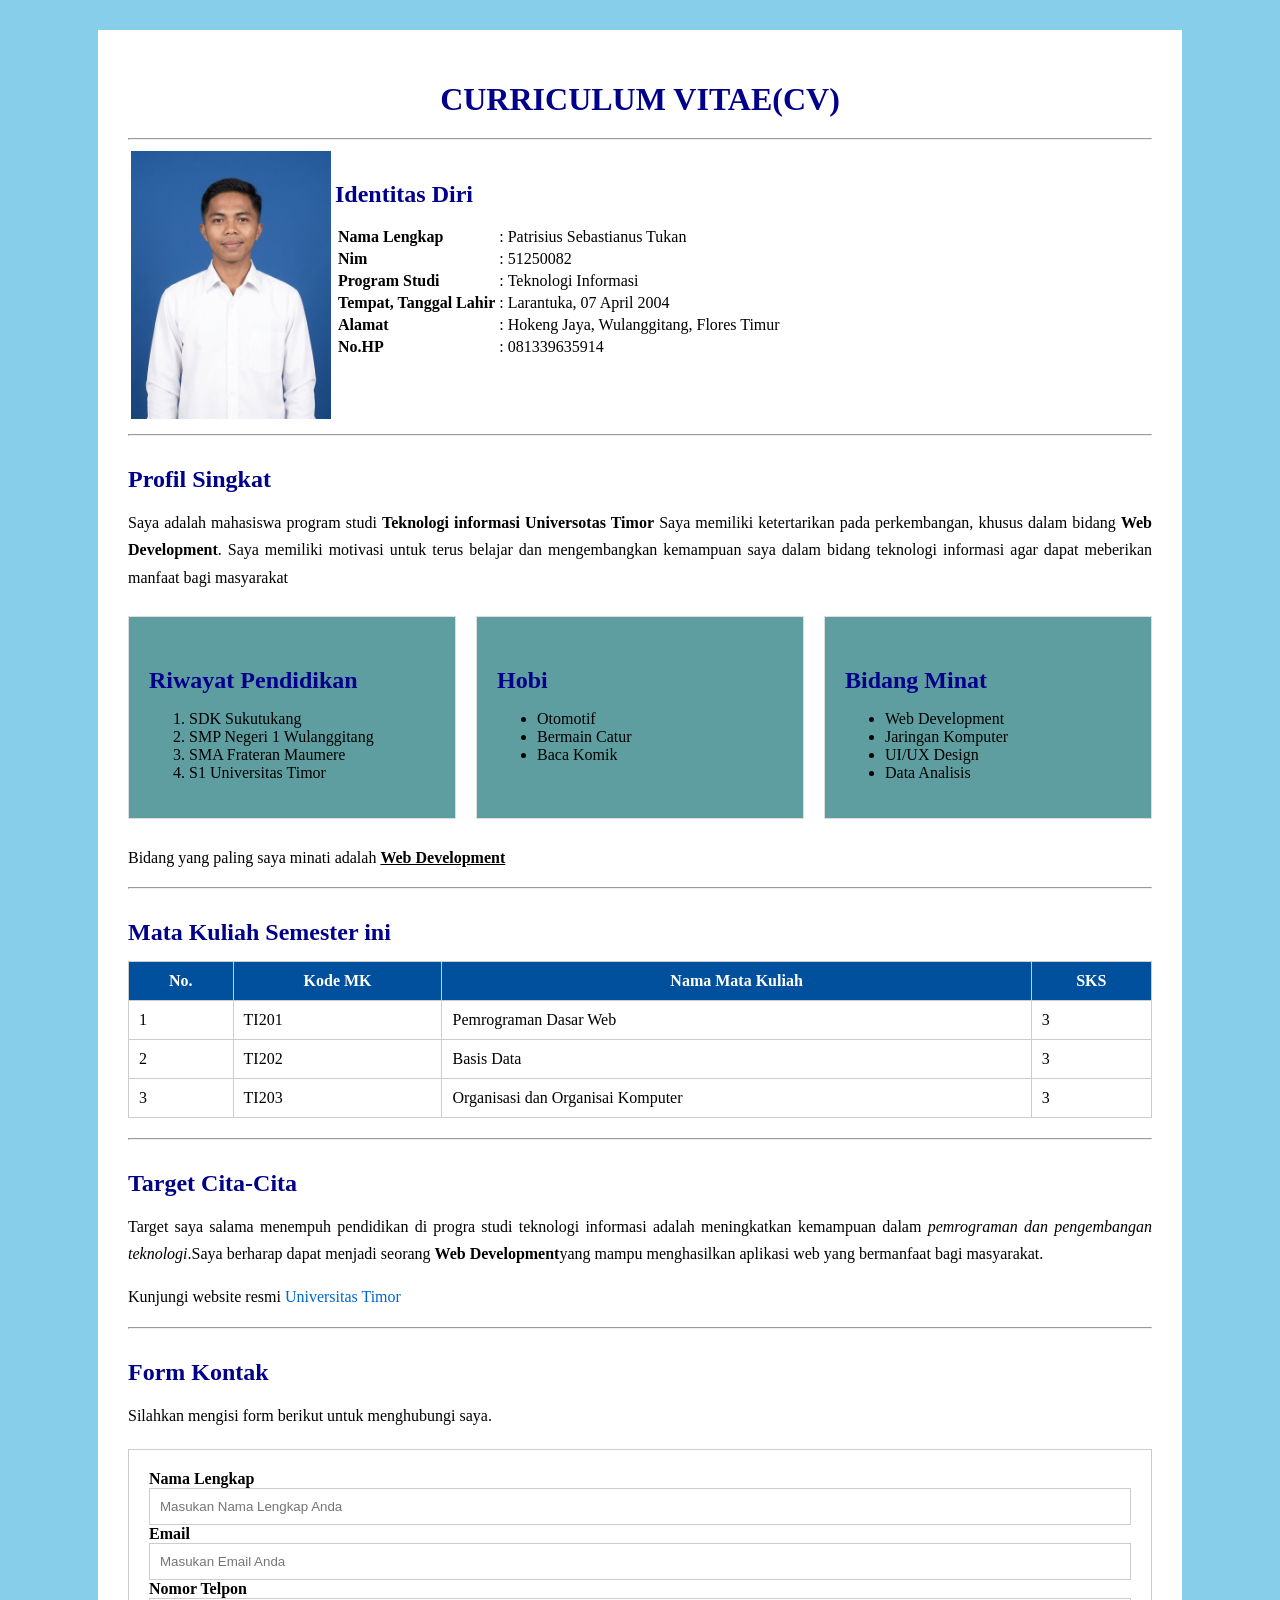
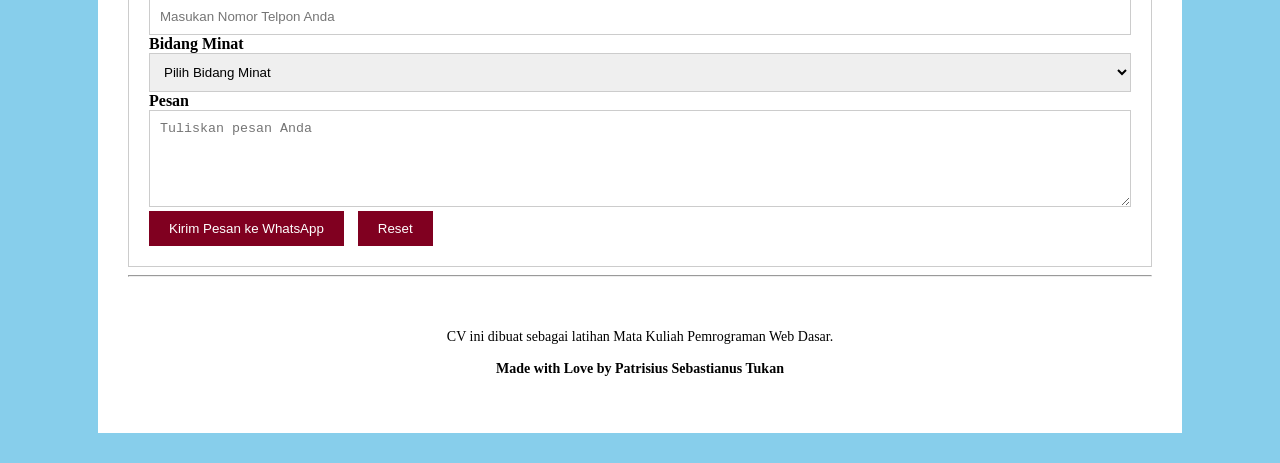
<file: index.html>
<!DOCTYPE html>
<html lang="en">
<head>
	<meta charset="UTF-8">
	<meta name="viewport" content="width=device-width, initial-scale=1.0">
	<title>Curriculum Vitae (CV)</title>
	<link rel="stylesheet" href="./style.css">
</head>
<body>
	<div class="container">

	<h1>CURRICULUM VITAE(CV)</h1><hr>
	<table class="Identitas">
		<tr>
			<!-- Kolom Foto -->
		<td class="Kolom-Foto"> 
			<img src="./image/profil.jpeg" alt="Foto Profil" width="200px">
		</td>
		<!-- Kolom Identitas -->
		<td style="vertical-align: top;">
			<h2>Identitas Diri</h2>
			<table>
				<tr></tr>
		<td><strong>Nama Lengkap</strong></td>
		<td>:</td>
		<td>Patrisius Sebastianus Tukan</td>
	</tr>
	<tr>
		<td><strong>Nim</strong></td>
		<td>:</td>
		<td>51250082</td>
	</tr>
	<tr>
		<td><strong>Program Studi</strong></td>
		<td>:</td>
		<td>Teknologi Informasi</td>
	</tr>
	<tr>
		<td><strong>Tempat, Tanggal Lahir</strong></td>
		<td>:</td>
		<td>Larantuka, 07 April 2004</td>
	</tr>
	<tr>
		<td><strong>Alamat</strong></td>
		<td>:</td>
		<td>Hokeng Jaya, Wulanggitang, Flores Timur</td>
	</tr>
	<tr>
		<td><strong>No.HP</strong></td>
		<td>:</td>
		<td>081339635914</td>
	</tr>
</table>
</td>
</tr>
</table>

<hr>
<h2>Profil Singkat</h2>
<p>Saya adalah mahasiswa program studi <strong> Teknologi informasi Universotas Timor</strong>
Saya memiliki ketertarikan pada perkembangan, khusus dalam bidang <strong>Web Development</strong>. Saya memiliki motivasi untuk terus belajar dan mengembangkan kemampuan saya dalam bidang teknologi informasi agar dapat meberikan manfaat bagi masyarakat</p>

<div class="grid-informasi">
	<!-- ==========RIWAYAT PENDIDIKAN========= -->
	<div class="card">
<h2>Riwayat Pendidikan</h2>
    <ol>
                <li>SDK Sukutukang</li>
                <li>SMP Negeri 1 Wulanggitang</li>
                <li>SMA Frateran Maumere</li>
                <li>S1 Universitas Timor</li>
    </ol>
    </div>
    <!-- ==========HOBI========= -->
   <div class="card">
<h2>Hobi</h2>
<ul>
 <li>Otomotif</li>
 <li>Bermain Catur</li>
 <li>Baca Komik</li>
</ul>
</div>
<!-- ===========BIDANG MINAT=========== -->
	<div class="card">
<h2>Bidang Minat</h2>
<ul>
	<li>Web Development</li>
	<li>Jaringan Komputer</li>
	<li>UI/UX Design</li>
	<li>Data Analisis</li>
</ul>
</div>
</div>
<p> Bidang yang paling saya minati adalah <strong><u>Web Development</u></strong>
</p>
<hr>
<h2>Mata Kuliah Semester ini</h2>
<table class ="tabel-matakuliah">
	<tr>
		<th>No.</th>
		<th>Kode MK</th>
		<th>Nama Mata Kuliah</th>
		<th>SKS</th>
	</tr>
	<tr>
		<td>1</td>
		<td>TI201</td>
		<td>Pemrograman Dasar Web</td>
		<td>3</td>
	</tr>
	<tr>
		<td>2</td>
		<td>TI202</td>
		<td>Basis Data</td>
		<td>3</td>
	</tr>
	<tr>
		<td>3</td>
		<td>TI203</td>
		<td>Organisasi dan Organisai Komputer</td>
		<td>3</td>
	</tr>
</table>
<hr>
<h2>Target Cita-Cita</h2>
<p>Target saya salama menempuh pendidikan di progra studi teknologi informasi adalah meningkatkan kemampuan dalam <em>pemrograman dan pengembangan teknologi</em>.Saya berharap dapat menjadi seorang <strong>Web Development</strong>yang mampu menghasilkan aplikasi web yang bermanfaat bagi masyarakat.
</p>
<p>Kunjungi website resmi <a href="https://unimor.ac.id" target="_blank">Universitas Timor </a>
</p>
<hr>
<h2><strong>Form Kontak</strong></h2>
<p>Silahkan mengisi form berikut untuk menghubungi saya.</p>
<form id="formkontak">
	<div>
		<label for="nama">Nama Lengkap</label>
		<input type="text" id="Nama" name="nama"
		placeholder="Masukan Nama Lengkap Anda">
	</div>
	<div>
		<label for="email">Email</label>
		<input type="text" id="Email" name="email"
		placeholder="Masukan Email Anda">
	</div>
	<div>
		<label for="nama">Nomor Telpon</label>
		<input type="number" id="No.hp" name="no.hp"
		placeholder="Masukan Nomor Telpon Anda">
	</div>
	<div>
		<label for="minat">Bidang Minat</label>
		
		<select name="minat" id="minat">
			<option value="">Pilih Bidang Minat</option>
			<option value="web">Web Development</option>
			<option value="uiux">UI/UX design</option>
			<option value="ai">Artificial Intelligent</option>
			<option value="data">Data Analisis</option>
		</select>
	</div>
	<div>
		<label for="pesan">Pesan</label>
		<textarea name="pesan" id="pesan" rows="5" placeholder="Tuliskan pesan Anda"></textarea>
	</div>
	<button type="submit">Kirim Pesan ke WhatsApp</button>
	<button type="reset">Reset</button>
</form>
<hr>
<footer>
<p>CV ini dibuat sebagai latihan Mata Kuliah Pemrograman Web Dasar.</p>
<p>Made with Love by Patrisius Sebastianus Tukan</p>
</footer>
	</div>
 <script src="./formkontak.js"></script>
</body>

</html>
</file>
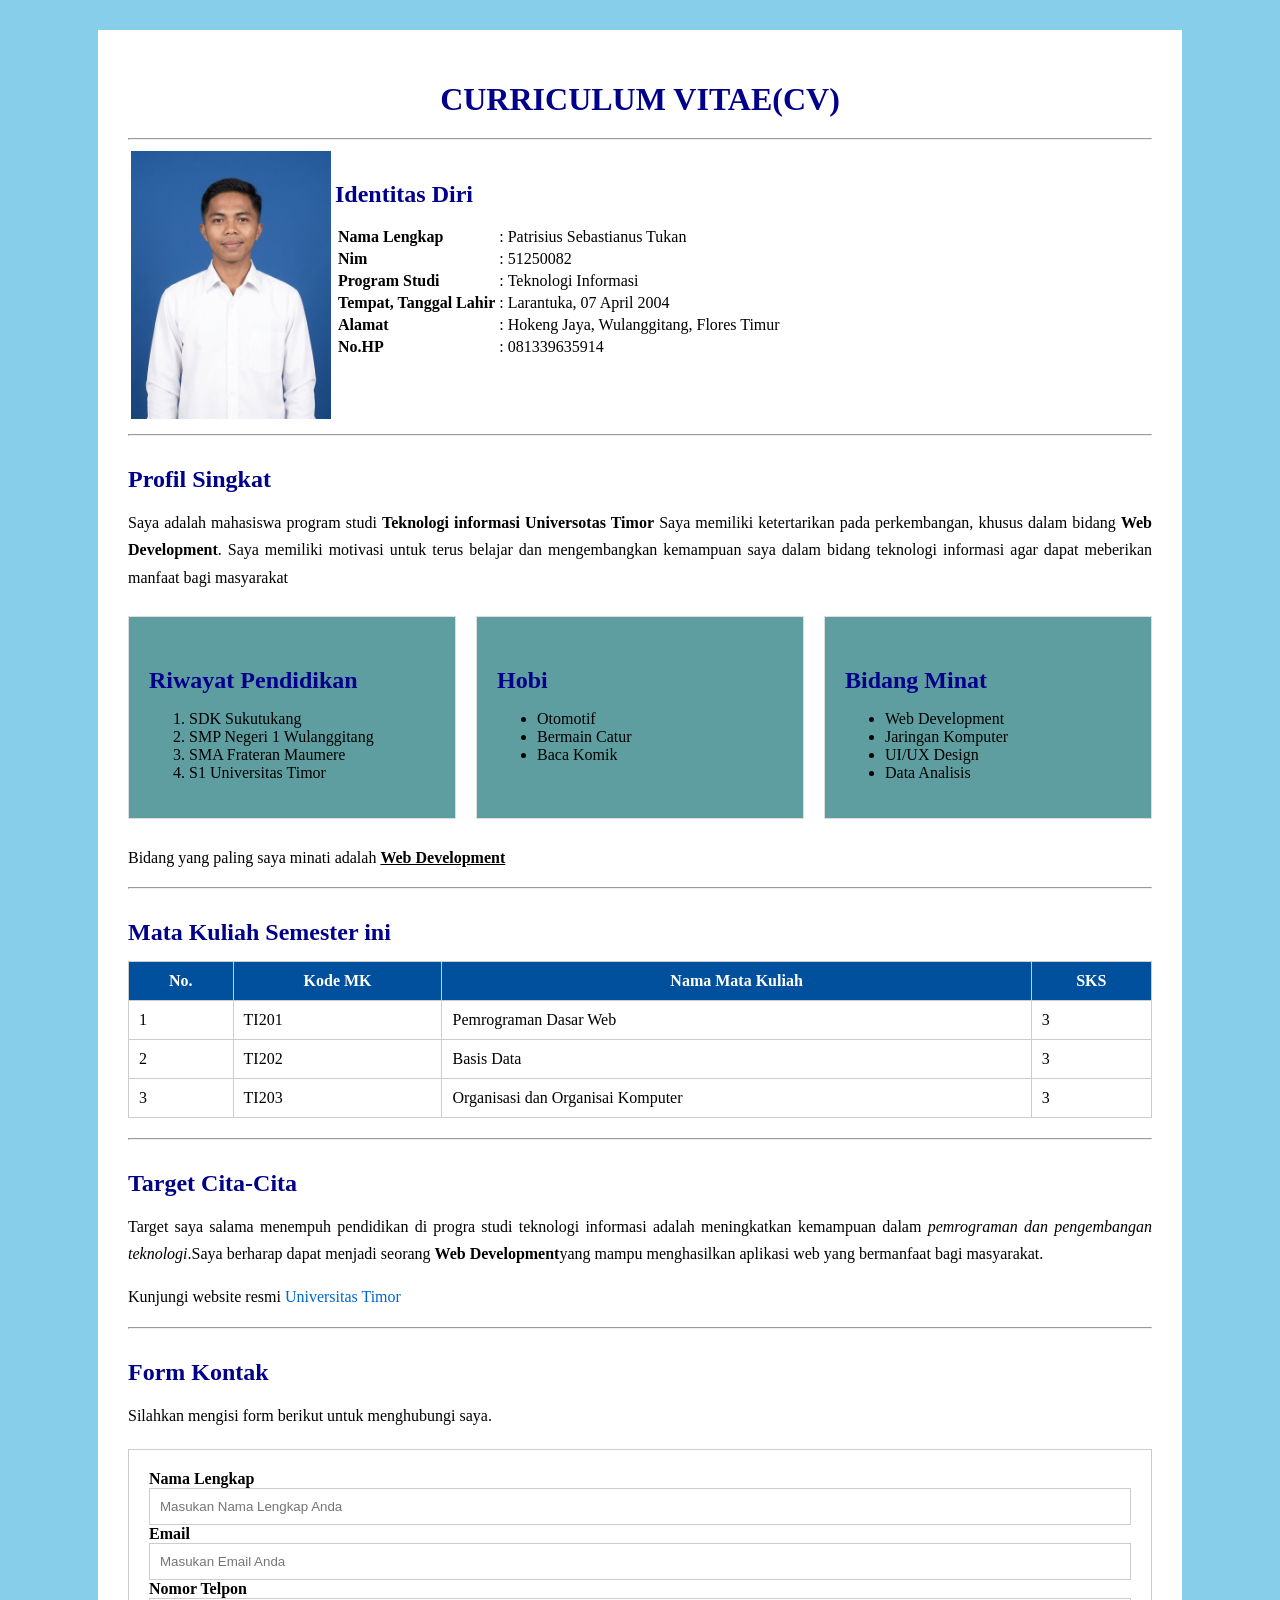
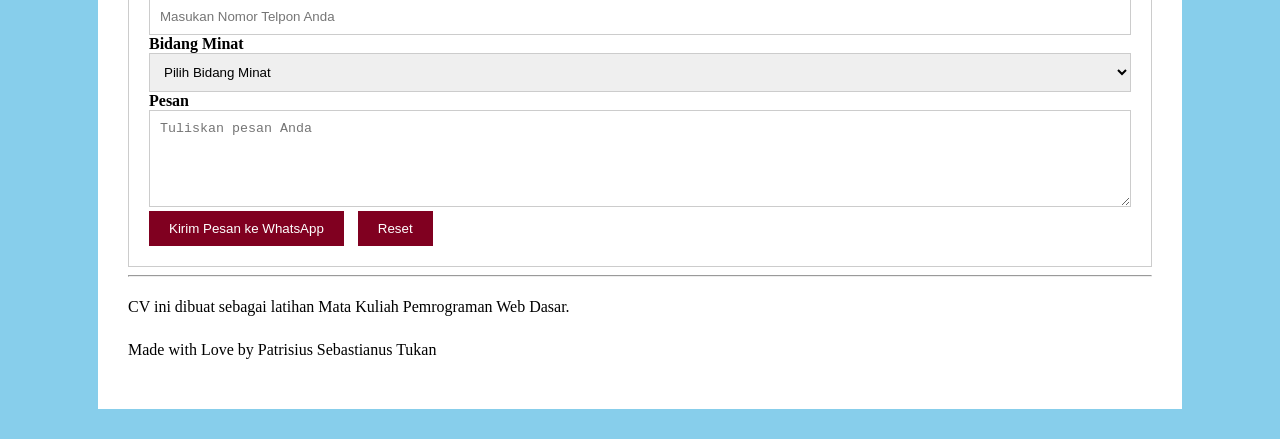
<file: latihan2e/latih2eja.html>
<!DOCTYPE html>
<html lang="en">
<head>
	<meta charset="UTF-8">
	<meta name="viewport" content="width=device-width, initial-scale=1.0">
	<title>Curriculum Vitae (CV)</title>
	<link rel="stylesheet" href="../style.css">
</head>
<body>
	<div class="container">

	<h1>CURRICULUM VITAE(CV)</h1><hr>
	<table class="Identitas">
		<tr>
			<!-- Kolom Foto -->
		<td class="Kolom-Foto"> 
			<img src="../image/profil.jpeg" alt="Foto Profil" width="200px">
		</td>
		<!-- Kolom Identitas -->
		<td style="vertical-align: top;">
			<h2>Identitas Diri</h2>
			<table>
				<tr></tr>
		<td><strong>Nama Lengkap</strong></td>
		<td>:</td>
		<td>Patrisius Sebastianus Tukan</td>
	</tr>
	<tr>
		<td><strong>Nim</strong></td>
		<td>:</td>
		<td>51250082</td>
	</tr>
	<tr>
		<td><strong>Program Studi</strong></td>
		<td>:</td>
		<td>Teknologi Informasi</td>
	</tr>
	<tr>
		<td><strong>Tempat, Tanggal Lahir</strong></td>
		<td>:</td>
		<td>Larantuka, 07 April 2004</td>
	</tr>
	<tr>
		<td><strong>Alamat</strong></td>
		<td>:</td>
		<td>Hokeng Jaya, Wulanggitang, Flores Timur</td>
	</tr>
	<tr>
		<td><strong>No.HP</strong></td>
		<td>:</td>
		<td>081339635914</td>
	</tr>
</table>
</td>
</tr>
</table>

<hr>
<h2>Profil Singkat</h2>
<p>Saya adalah mahasiswa program studi <strong> Teknologi informasi Universotas Timor</strong>
Saya memiliki ketertarikan pada perkembangan, khusus dalam bidang <strong>Web Development</strong>. Saya memiliki motivasi untuk terus belajar dan mengembangkan kemampuan saya dalam bidang teknologi informasi agar dapat meberikan manfaat bagi masyarakat</p>

<div class="grid-informasi">
	<!-- ==========RIWAYAT PENDIDIKAN========= -->
	<div class="card">
<h2>Riwayat Pendidikan</h2>
    <ol>
                <li>SDK Sukutukang</li>
                <li>SMP Negeri 1 Wulanggitang</li>
                <li>SMA Frateran Maumere</li>
                <li>S1 Universitas Timor</li>
    </ol>
    </div>
    <!-- ==========HOBI========= -->
   <div class="card">
<h2>Hobi</h2>
<ul>
 <li>Otomotif</li>
 <li>Bermain Catur</li>
 <li>Baca Komik</li>
</ul>
</div>
<!-- ===========BIDANG MINAT=========== -->
	<div class="card">
<h2>Bidang Minat</h2>
<ul>
	<li>Web Development</li>
	<li>Jaringan Komputer</li>
	<li>UI/UX Design</li>
	<li>Data Analisis</li>
</ul>
</div>
</div>
<p> Bidang yang paling saya minati adalah <strong><u>Web Development</u></strong>
</p>
<hr>
<h2>Mata Kuliah Semester ini</h2>
<table class ="tabel-matakuliah">
	<tr>
		<th>No.</th>
		<th>Kode MK</th>
		<th>Nama Mata Kuliah</th>
		<th>SKS</th>
	</tr>
	<tr>
		<td>1</td>
		<td>TI201</td>
		<td>Pemrograman Dasar Web</td>
		<td>3</td>
	</tr>
	<tr>
		<td>2</td>
		<td>TI202</td>
		<td>Basis Data</td>
		<td>3</td>
	</tr>
	<tr>
		<td>3</td>
		<td>TI203</td>
		<td>Organisasi dan Organisai Komputer</td>
		<td>3</td>
	</tr>
</table>
<hr>
<h2>Target Cita-Cita</h2>
<p>Target saya salama menempuh pendidikan di progra studi teknologi informasi adalah meningkatkan kemampuan dalam <em>pemrograman dan pengembangan teknologi</em>.Saya berharap dapat menjadi seorang <strong>Web Development</strong>yang mampu menghasilkan aplikasi web yang bermanfaat bagi masyarakat.
</p>
<p>Kunjungi website resmi <a href="https://unimor.ac.id" target="_blank">Universitas Timor </a>
</p>
<hr>
<h2><strong>Form Kontak</strong></h2>
<p>Silahkan mengisi form berikut untuk menghubungi saya.</p>
<form id="formkontak">
	<div>
		<label for="nama">Nama Lengkap</label>
		<input type="text" id="Nama" name="nama"
		placeholder="Masukan Nama Lengkap Anda">
	</div>
	<div>
		<label for="email">Email</label>
		<input type="text" id="Email" name="email"
		placeholder="Masukan Email Anda">
	</div>
	<div>
		<label for="nama">Nomor Telpon</label>
		<input type="number" id="No.hp" name="no.hp"
		placeholder="Masukan Nomor Telpon Anda">
	</div>
	<div>
		<label for="minat">Bidang Minat</label>
		
		<select name="minat" id="minat">
			<option value="">Pilih Bidang Minat</option>
			<option value="web">Web Development</option>
			<option value="uiux">UI/UX design</option>
			<option value="ai">Artificial Intelligent</option>
			<option value="data">Data Analisis</option>
		</select>
	</div>
	<div>
		<label for="pesan">Pesan</label>
		<textarea name="pesan" id="pesan" rows="5" placeholder="Tuliskan pesan Anda"></textarea>
	</div>
	<button type="submit">Kirim Pesan ke WhatsApp</button>
	<button type="reset">Reset</button>
</form>
<hr>
<p>CV ini dibuat sebagai latihan Mata Kuliah Pemrograman Web Dasar.</p>
<p>Made with Love by Patrisius Sebastianus Tukan</p>

	</div>
 <script src="../formkontak.js"></script>
</body>

</html>
</file>
<file: style.css>
body {
	background-color: skyblue;
	font-family: Times New Roman;
	color: 000000;
	margin: 0;
	padding: 0;
}


.container{
	width: 80%;
	margin: 30px auto;
	padding: 30px;
	background-color: white;
}
	

h1{
	color: darkblue;
	text-align: center;
	margin-bottom: 20px;
}

h2{
	color: darkblue;
	margin-top: 30px;
	margin-bottom: 15px;	
}

p {
	font-size: 16px;
	line-height: 1.7;
	text-align: justify;

}

.identitas{
	width: 100px;
}

.kolom-foto{
	vertical-align: top;
	padding-right: 30px;
	
}
.kolom-identitas{
	vertical-align: padding-right;
}
.foto-profil{
	width: 142px;
	border: 3px solid #00509e;
	padding: 5px;

}
.data-identitas td{
	padding: 5px;

}

ul,
ol{
	list-style: 1.8;
}
.tabel-matakuliah{
	width: 100%;
	border-collapse: collapse;
	margin-top: 15px;
	margin-bottom: 20px;

}

.tabel-matakuliah th{
	background-color: #00509e;
	color: white;
	padding: 10px;
	border: 1px solid #cccccc;

}

.tabel-matakuliah td{
	padding: 10px;
	border: 1px solid #cccccc;
}
a{
	color: #0066cc;
	text-decoration: none;
}
a:hover{
	color: red;
	text-decoration: underline;
}
form{
	background-attachment: #f1f5f9;
	padding: 20px;
	margin-top: 20px;
	border: 1px solid #cccccc;

}
form-group{
	margin-bottom: 15px;
}
label{
	display: black;
	font-weight: bold;
	margin-bottom: 5px;

}
input,
select,
textarea{
	width: 100%;
	padding: 10px;
	border: 1px solid #cccccc;
	box-sizing: border-box;
}
textarea{
	resize: vertical;

}
button{
	background-color: #800020;
	color: white;
	padding: 10px 20px;
	border: none;
	margin-right: 10px;
	cursor: pointer;

}
button:hover {
	background-color: #800020;
}
.footer{
	text-align: center;
	color: #666666;
	margin-top: 30px;
}

footer {
    color: black;
    text-align: center;
    padding: 15px;
    margin-top: 25px;
    border-radius: 8px;
}

footer p {
	text-align: center;
    margin: 8px 0;
    font-size: 14px;
}

footer p:last-child {
	text-align: center;
    font-weight: bold;
}


.grid-informasi{
    display: grid;
    grid-template-columns: repeat(3, 1fr);
    gap: 20px;
    margin-top: 25px;
    margin-bottom: 25px;

}
.card {
    background-color: cadetblue;
    padding: 20px;
    border: 1px solid #dddddd;
}
</file>
